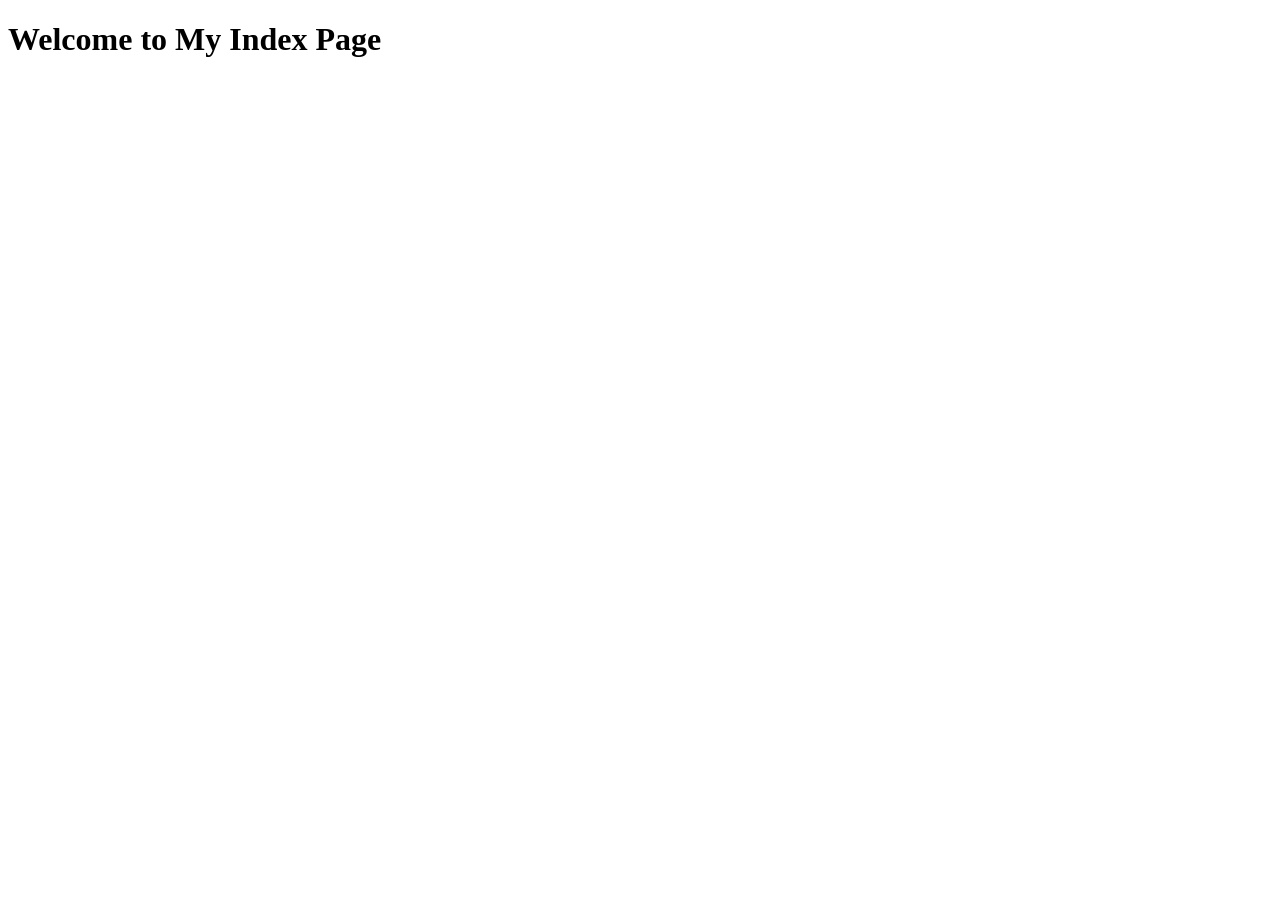
<file: day4/templates/index.html>
<!DOCTYPE html>
<html>
    <head>
        <title>
            Welcome to my Page
        </title>
    </head>
    <body>
        <h1>
            Welcome to My Index Page
        </h1>
    </body>
</html>
</file>
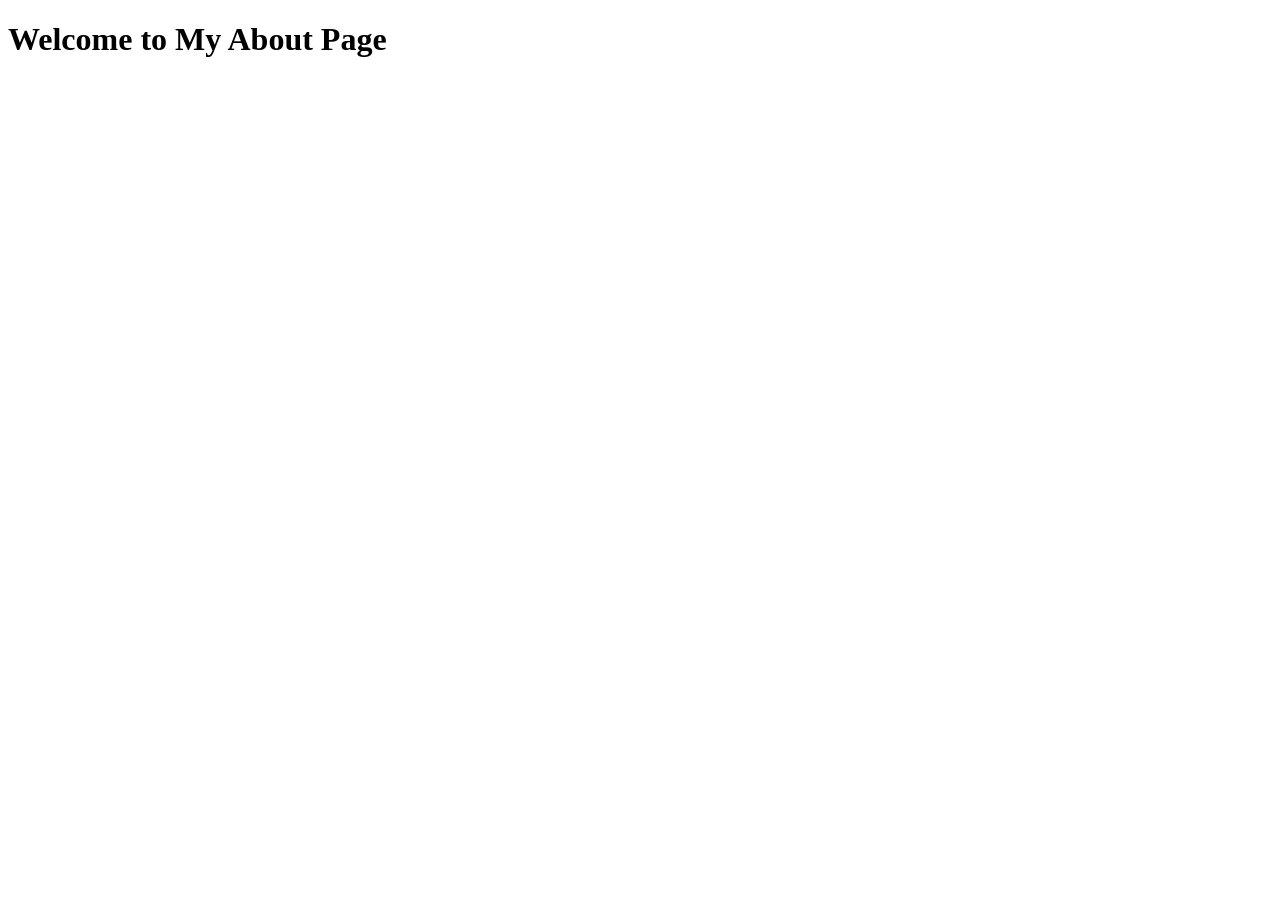
<file: day4/templates/about.html>
<!DOCTYPE html>
<html>
    <head>
        <title>
            Welcome to my Page
        </title>
    </head>
    <body>
        <h1>
            Welcome to My About Page
        </h1>
    </body>
</html>
</file>
